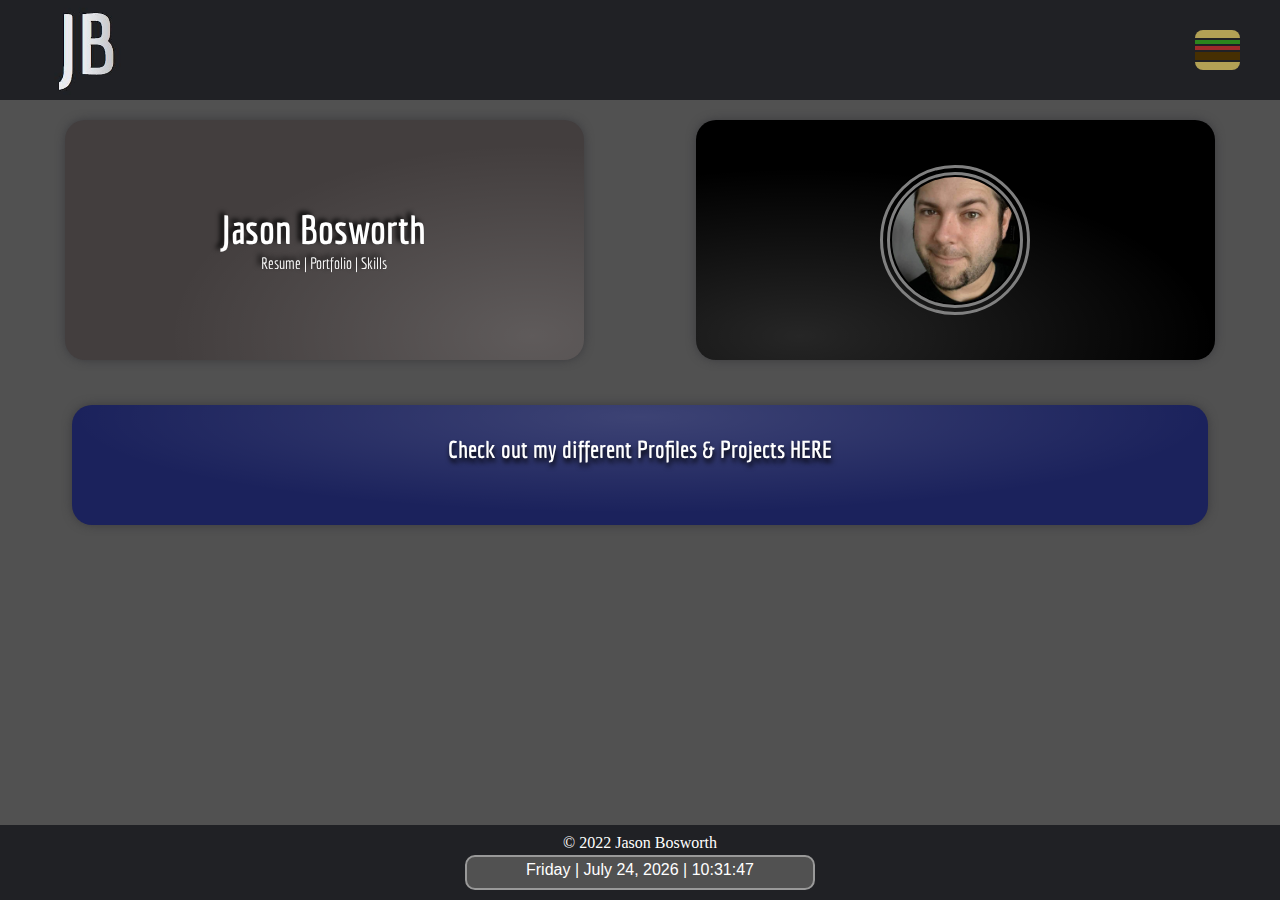
<file: index.html>
<!DOCTYPE html>
<html lang="en">
  <head>
    <title>Jason Bosworth | Portfolio</title>
    <meta charset="UTF-8" />
    <meta http-equiv="X-UA-Compatible" content="IE=edge" />
    <meta
      name="viewport"
      content="width=device-width, initial-scale=1.0, user-scalable=no"
    />
    <link
      rel="shortcut icon"
      type="image/x-icon"
      href="/assets/miniJB.ico"
    />

    <link rel="stylesheet" href="style.css" />
    <link rel="preconnect" href="https://fonts.googleapis.com" />
    <link rel="preconnect" href="https://fonts.gstatic.com" crossorigin />
    <link
      href="https://fonts.googleapis.com/css2?family=Economica:wght@700&display=swap"
      rel="stylesheet"
    />
  </head>
  <body onLoad="renderTime();" onload="hamburger();">
    <nav class="navBar">
      <div class="title">
        <a href="/index.html"><img src="/assets/JB.JPG" /></a>
      </div>
      <div class="hamBurger">
        <span class="bun1"></span>
        <span class="lett"></span>
        <span class="tom"></span>
        <span class="meat"></span>
        <span class="bun2"></span>
      </div>
      <ul class="bgrMenu">
        <li class="bgrItem">
          <a href="#" class="navLink">Home</a>
        </li>
        <li class="bgrItem">
          <a href="/resume.html" class="navLink">Resume</a>
        </li>
        <li class="bgrItem">
          <a href="/aboutMe.html" class="navLink">About Me</a>
        </li>
      </ul>
    </nav>
    <div class="main">
      <div class="dualWrapper">
        <div class="flipCard">
          <div class="flipCardFront">
            <h1>Jason Bosworth</h1>
            <p>Resume | Portfolio | Skills</p>
          </div>
          <div class="flipCardBack">
            This site is home to my resume and access to view projects I
            have worked on.<br />
            <br />
            Feel free to reach out if you would like to speak further
          </div>
        </div>
        <div class="flipCard2">
          <div class="flipCardFront2">
            <img src="assets/mugJB.jpg" />
          </div>
          <div class="flipCardBack2">
            <h1>Send me an Email!</h1>
            <a href="/formEmail.html"><img src="/assets/email.ico" /></a>
          </div>
        </div>
      </div>
      <div id="contact" class="flipCardLast">
        <div class="flipCardFrontLast">
          <h2>Check out my different Profiles & Projects HERE</h2>
        </div>
        <div class="flipCardBackLast">
          <a
            href="https://www.freecodecamp.org/jason_bosworth"
            target="_blank"
            rel="noopener noreferrer"
            ><img src="/assets/fcc.png" alt="FreeCodeCamp" /></a
          >&nbsp;&nbsp;&nbsp;&nbsp;&nbsp;&nbsp;&nbsp;&nbsp;<a
            href="https://www.linkedin.com/in/jasonbosworthdev/"
            target="_blank"
            rel="noopener noreferrer"
            ><img src="/assets/lIN.png" alt="Linkedin" /></a
          >&nbsp;&nbsp;&nbsp;&nbsp;&nbsp;&nbsp;&nbsp;<a
            href="https://codepen.io/EvlJay"
            target="_blank"
            rel="noopener noreferrer"
            ><img src="/assets/codePen.png" alt="CodePen"
          /></a>
          <br />
          <a href="/pwdGen.html" target="_blank" rel="noopener noreferrer"
            ><img src="/assets/pwd.png" alt="Password Generator"
          /></a>
        </div>
      </div>
      <div class="clockWrapper">
        <div class="footerJunk">© 2022 Jason Bosworth</div>
        <div id="clockDisplay" class="clock"></div>
      </div>
    </div>
  </body>
  <script src="scripts.js"></script>
</html>

<!--     -->
</file>
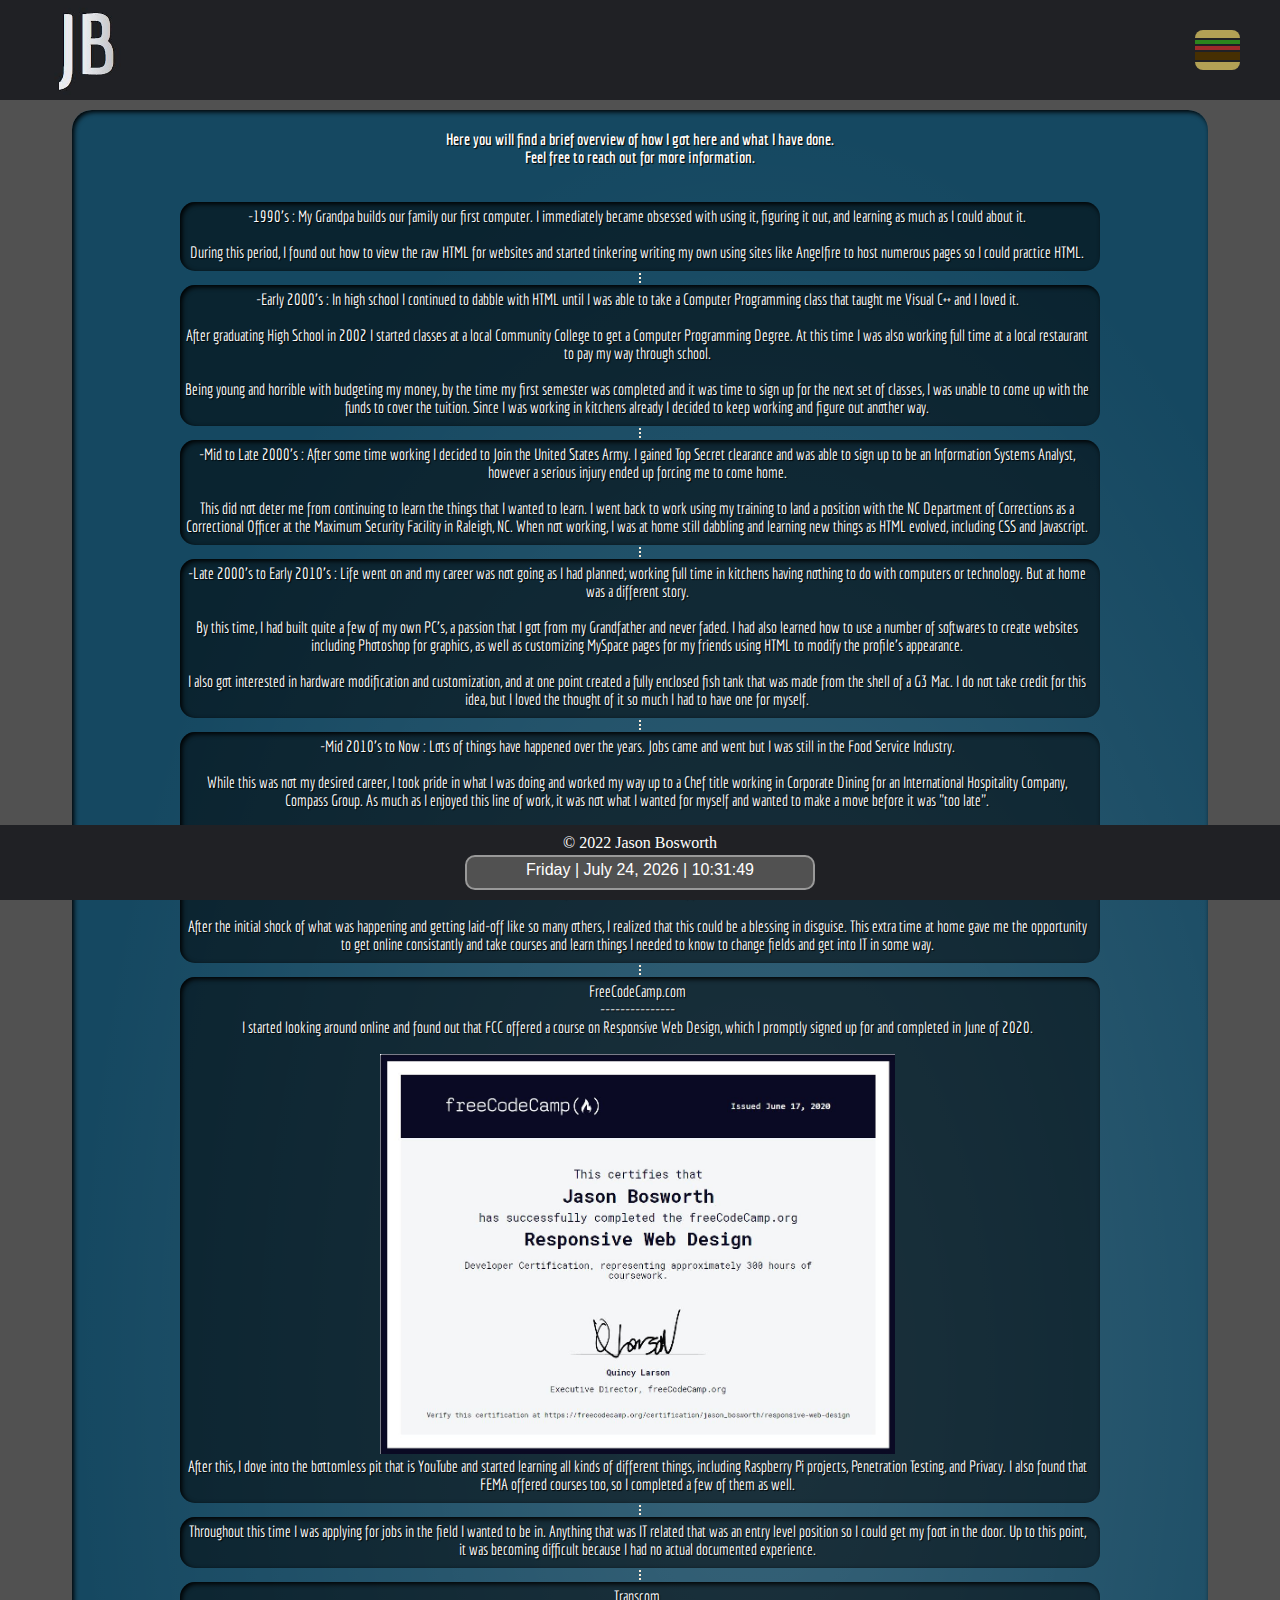
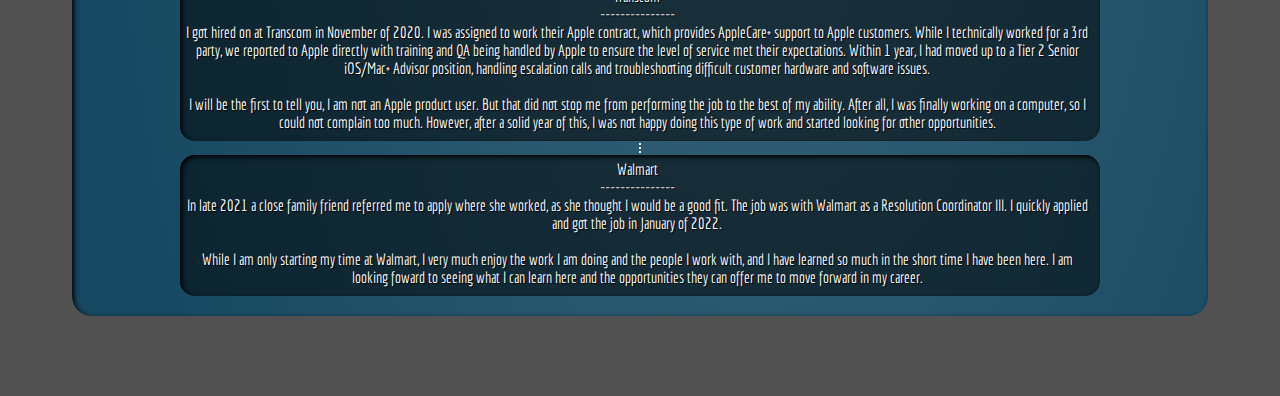
<file: aboutMe.html>
<!DOCTYPE html>
<html lang="en">
  <head>
    <title>Jason Bosworth | Portfolio</title>
    <meta charset="UTF-8" />
    <meta http-equiv="X-UA-Compatible" content="IE=edge" />
    <meta
      name="viewport"
      content="width=device-width, initial-scale=1.0, user-scalable=no"
    />
    <link
      rel="shortcut icon"
      type="image/x-icon"
      href="/assets/miniJB.ico"
    />
    <link rel="stylesheet" href="style.css" />
    <link rel="preconnect" href="https://fonts.googleapis.com" />
    <link rel="preconnect" href="https://fonts.gstatic.com" crossorigin />
    <link
      href="https://fonts.googleapis.com/css2?family=Economica:wght@700&display=swap"
      rel="stylesheet"
    />
  </head>
  <body onLoad="renderTime();" onload="hamburger();">
    <nav class="navBar">
      <div class="title">
        <a href="/index.html"><img src="/assets/JB.JPG" /></a>
      </div>
      <div class="hamBurger">
        <span class="bun1"></span>
        <span class="lett"></span>
        <span class="tom"></span>
        <span class="meat"></span>
        <span class="bun2"></span>
      </div>
      <ul class="bgrMenu">
        <li class="bgrItem">
          <a href="/index.html" class="navLink">Home</a>
        </li>
        <li class="bgrItem">
          <a href="/resume.html" class="navLink">Resume</a>
        </li>
        <li class="bgrItem"><a href="#" class="navLink">About Me</a></li>
      </ul>
    </nav>
    <div class="main">
      <!-- Start Main Area -->
      <div class="aboutWrapper">
        <div class="aboutMe">
          <h1>
            Here you will find a brief overview of how I got here and what
            I have done.<br />
            Feel free to reach out for more information.
          </h1>
          <br />
          <br />
          <div class="aboutMeSegment">
            -1990's : My Grandpa builds our family our first computer. I
            immediately became obsessed with using it, figuring it out, and
            learning as much as I could about it. <br />
            <br />
            During this period, I found out how to view the raw HTML for
            websites and started tinkering writing my own using sites like
            Angelfire to host numerous pages so I could practice HTML.
          </div>
          <div class="segmentSpacer"></div>
          <div class="segmentSpacer"></div>
          <div class="segmentSpacer"></div>
          <div class="aboutMeSegment">
            -Early 2000's : In high school I continued to dabble with HTML
            until I was able to take a Computer Programming class that
            taught me Visual C++ and I loved it.<br />
            <br />
            After graduating High School in 2002 I started classes at a
            local Community College to get a Computer Programming Degree.
            At this time I was also working full time at a local restaurant
            to pay my way through school.<br />
            <br />
            Being young and horrible with budgeting my money, by the time
            my first semester was completed and it was time to sign up for
            the next set of classes, I was unable to come up with the funds
            to cover the tuition. Since I was working in kitchens already I
            decided to keep working and figure out another way.
          </div>
          <div class="segmentSpacer"></div>
          <div class="segmentSpacer"></div>
          <div class="segmentSpacer"></div>
          <div class="aboutMeSegment">
            -Mid to Late 2000's : After some time working I decided to Join
            the United States Army. I gained Top Secret clearance and was
            able to sign up to be an Information Systems Analyst, however a
            serious injury ended up forcing me to come home.<br />
            <br />
            This did not deter me from continuing to learn the things that
            I wanted to learn. I went back to work using my training to
            land a position with the NC Department of Corrections as a
            Correctional Officer at the Maximum Security Facility in
            Raleigh, NC. When not working, I was at home still dabbling and
            learning new things as HTML evolved, including CSS and
            Javascript.
          </div>
          <div class="segmentSpacer"></div>
          <div class="segmentSpacer"></div>
          <div class="segmentSpacer"></div>
          <div class="aboutMeSegment">
            -Late 2000's to Early 2010's : Life went on and my career was
            not going as I had planned; working full time in kitchens
            having nothing to do with computers or technology. But at home
            was a different story.<br />
            <br />
            By this time, I had built quite a few of my own PC's, a passion
            that I got from my Grandfather and never faded. I had also
            learned how to use a number of softwares to create websites
            including Photoshop for graphics, as well as customizing
            MySpace pages for my friends using HTML to modify the profile's
            appearance.<br />
            <br />
            I also got interested in hardware modification and
            customization, and at one point created a fully enclosed fish
            tank that was made from the shell of a G3 Mac. I do not take
            credit for this idea, but I loved the thought of it so much I
            had to have one for myself.
          </div>
          <div class="segmentSpacer"></div>
          <div class="segmentSpacer"></div>
          <div class="segmentSpacer"></div>
          <div class="aboutMeSegment">
            -Mid 2010's to Now : Lots of things have happened over the
            years. Jobs came and went but I was still in the Food Service
            Industry.<br />
            <br />
            While this was not my desired career, I took pride in what I
            was doing and worked my way up to a Chef title working in
            Corporate Dining for an International Hospitality Company,
            Compass Group. As much as I enjoyed this line of work, it was
            not what I wanted for myself and wanted to make a move before
            it was "too late".<br />
            <br />
            I started by switching things up and moving out of Corporate
            Dining and transitioned into working for a local Farm operating
            their Food Truck. This gave me more free time while still
            bringing in the bill money. It also put me in a more relaxed
            and enjoyable environment, which is always good.<br />
            <br />
            This went on for some time, then it happened. Covid-19.<br />
            <br />
            After the initial shock of what was happening and getting
            laid-off like so many others, I realized that this could be a
            blessing in disguise. This extra time at home gave me the
            opportunity to get online consistantly and take courses and
            learn things I needed to know to change fields and get into IT
            in some way.<br />
          </div>
          <div class="segmentSpacer"></div>
          <div class="segmentSpacer"></div>
          <div class="segmentSpacer"></div>
          <div class="aboutMeSegment">
            FreeCodeCamp.com<br />
            ---------------<br />
            I started looking around online and found out that FCC offered
            a course on Responsive Web Design, which I promptly signed up
            for and completed in June of 2020.<br />
            <br />
            <img src="/assets/fccCert.JPG" /><br />
            After this, I dove into the bottomless pit that is YouTube and
            started learning all kinds of different things, including
            Raspberry Pi projects, Penetration Testing, and Privacy. I also
            found that FEMA offered courses too, so I completed a few of
            them as well.<br />
          </div>
          <div class="segmentSpacer"></div>
          <div class="segmentSpacer"></div>
          <div class="segmentSpacer"></div>
          <div class="aboutMeSegment">
            Throughout this time I was applying for jobs in the field I
            wanted to be in. Anything that was IT related that was an entry
            level position so I could get my foot in the door. Up to this
            point, it was becoming difficult because I had no actual
            documented experience.
          </div>
          <div class="segmentSpacer"></div>
          <div class="segmentSpacer"></div>
          <div class="segmentSpacer"></div>
          <div class="aboutMeSegment">
            Transcom<br />
            ---------------<br />
            I got hired on at Transcom in November of 2020. I was assigned
            to work their Apple contract, which provides AppleCare+ support
            to Apple customers. While I technically worked for a 3rd party,
            we reported to Apple directly with training and QA being
            handled by Apple to ensure the level of service met their
            expectations. Within 1 year, I had moved up to a Tier 2 Senior
            iOS/Mac+ Advisor position, handling escalation calls and
            troubleshooting difficult customer hardware and software
            issues.<br />
            <br />
            I will be the first to tell you, I am not an Apple product
            user. But that did not stop me from performing the job to the
            best of my ability. After all, I was finally working on a
            computer, so I could not complain too much. However, after a
            solid year of this, I was not happy doing this type of work and
            started looking for other opportunities.
          </div>
          <div class="segmentSpacer"></div>
          <div class="segmentSpacer"></div>
          <div class="segmentSpacer"></div>
          <div class="aboutMeSegment">
            Walmart<br />
            ---------------<br />
            In late 2021 a close family friend referred me to apply where
            she worked, as she thought I would be a good fit. The job was
            with Walmart as a Resolution Coordinator III. I quickly applied
            and got the job in January of 2022.<br />
            <br />
            While I am only starting my time at Walmart, I very much enjoy
            the work I am doing and the people I work with, and I have
            learned so much in the short time I have been here. I am
            looking foward to seeing what I can learn here and the
            opportunities they can offer me to move forward in my career.
          </div>
        </div>
      </div>
      <!-- Start Main Area -->
      <!-- Clock Footer -->
      <div class="clockWrapper">
        <div class="footerJunk">© 2022 Jason Bosworth</div>
        <div id="clockDisplay" class="clock"></div>
      </div>
      <script src="scripts.js"></script>
    </div>
  </body>
</html>
</file>
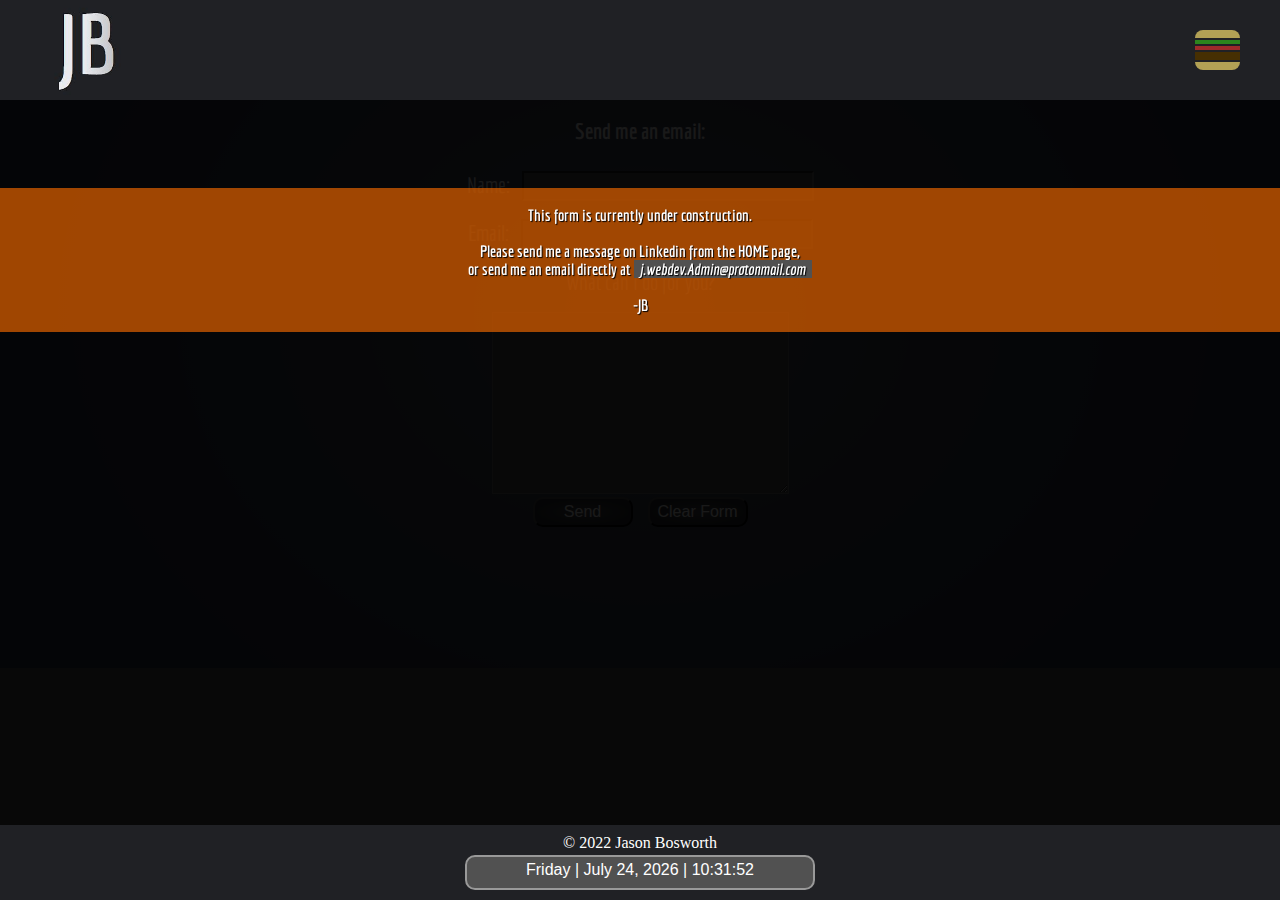
<file: formEmail.html>
<!DOCTYPE html>
<html lang="en">
  <head>
    <title>Jason Bosworth | Portfolio</title>
    <meta charset="UTF-8" />
    <meta http-equiv="X-UA-Compatible" content="IE=edge" />
    <meta
      name="viewport"
      content="width=device-width, initial-scale=1.0, user-scalable=no"
    />
    <link rel="stylesheet" href="style.css" />
    <link rel="preconnect" href="https://fonts.googleapis.com" />
    <link rel="preconnect" href="https://fonts.gstatic.com" crossorigin />
    <link
      href="https://fonts.googleapis.com/css2?family=Economica:wght@700&display=swap"
      rel="stylesheet"
    />
  </head>
  <body onLoad="renderTime();" onload="hamburger();">
    <nav class="navBar">
      <div class="title">
        <a href="/index.html"><img src="/assets/JB.JPG" /></a>
      </div>
      <div class="hamBurger">
        <span class="bun1"></span>
        <span class="lett"></span>
        <span class="tom"></span>
        <span class="meat"></span>
        <span class="bun2"></span>
      </div>
      <ul class="bgrMenu">
        <li class="bgrItem">
          <a href="/index.html" class="navLink">Home</a>
        </li>
        <li class="bgrItem">
          <a href="/resume.html" class="navLink">Resume</a>
        </li>
        <li class="bgrItem">
          <a href="/aboutMe.html" class="navLink">About Me</a>
        </li>
      </ul>
    </nav>
    /* -----------------------------------------END NAV------ */
    <!-- Start Main Area -->
    <div class="formWrapper">
      <div class="hide"></div>

      <div class="alert">
        <h2>
          <br />
          This form is currently under construction.<br />
          <br />
          Please send me a message on Linkedin from the
          <a href="/index.html">HOME</a> page,<br />
          or send me an email directly at
          <i><b>&nbsp; j.webdev.Admin@protonmail.com &nbsp;</b></i
          ><br />
          <br />
          -JB<br />
          <br />
        </h2>
      </div>
      <div class="formControl">
        <h2>Send me an email:</h2>
        <br />
        <form
          class="formControl"
          action="mailto:j.webdev.Admin@protonmail.com"
          method="get"
        >
          <div class="formControl">
            <label for="name"
              >Name: &nbsp;
              <input type="text" name="name" id="name" />
            </label>
          </div>
          <br />
          <div class="formControl">
            <label for="email"
              >Email: &nbsp;
              <input type="text" name="email" id="email" />
            </label>
          </div>
          <div class="formControl comments">
            <label>What can I do for you?</label>
            <br />
            <br />
            <textarea name="comments" rows="12" cols="35"></textarea>
          </div>
          <div class="formControl">
            <input
              class="buttons"
              type="submit"
              name="submit"
              value="Send"
            />
            &nbsp; &nbsp;
            <input
              class="buttons"
              type="reset"
              name="reset"
              value="Clear Form"
            />
          </div>
        </form>
      </div>
    </div>
    <!-- Clock Footer -->
    <div class="clockWrapper">
      <div class="footerJunk">© 2022 Jason Bosworth</div>
      <div id="clockDisplay" class="clock"></div>
    </div>
    <script src="scripts.js"></script>
  </body>
</html>
</file>
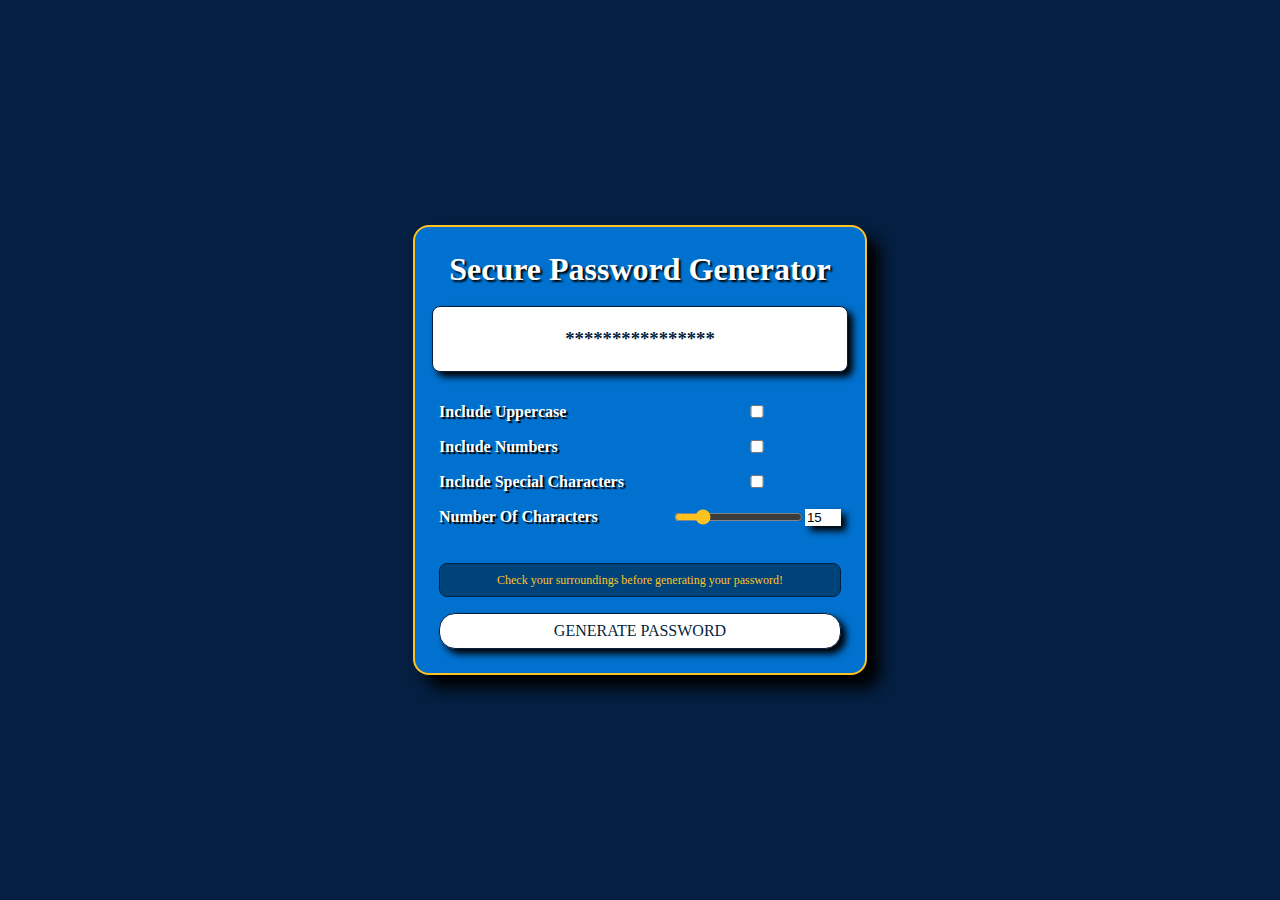
<file: pwdGen.html>
<!--
    I do not take credit for this project as it is quite
    common, but I did re-create it to learn how it works.
    ( How to generate random characters at different
    lengths with varying options selected with character restrictions )
    
    This version was created with my current employer's
    password requirements enforced so my team can use
    it as well.
    -Jay
-->

<!DOCTYPE html>
<html lang="en">
  <head>
    <meta charset="UTF-8" />
    <meta
      name="viewport"
      content="width=device-width, initial-scale=1.0"
    />
    <meta http-equiv="X-UA-Compatible" content="ie=edge" />
    <script src="pwdGen.js" defer></script>
    <link
      rel="shortcut icon"
      type="image/x-icon"
      href="/assets/miniJB.ico"
    />
    <link rel="stylesheet" href="pwdGen.css" />
    <title>Secure Password Generator</title>
  </head>
  <body>
    <div class="pwdGenMain">
      <h1 class="title">Secure Password Generator</h1>
      <h3 class="pwdDisp" id="pwdDisp">****************</h3>
      <form id="pwdForm" class="form">
        <label for="inclUp">Include Uppercase</label>
        <input type="checkbox" id="inclUp" />

        <label for="inclNum">Include Numbers</label>
        <input type="checkbox" id="inclNum" />

        <label for="inclSpec">Include Special Characters</label>
        <input type="checkbox" id="inclSpec" />

        <label for="charTot">Number Of Characters</label>
        <div class="charAmt">
          <input type="range" min="7" max="50" value="15" id="charSlide" />
          <input
            class="numInput"
            type="number"
            min="7"
            max="50"
            value="15"
            id="charTot"
          />
        </div>

        <div class="secCheck">
          Check your surroundings before generating your password!
        </div>

        <button type="submit" class="pwdGen">GENERATE PASSWORD</button>
      </form>
    </div>
  </body>
</html>
</file>
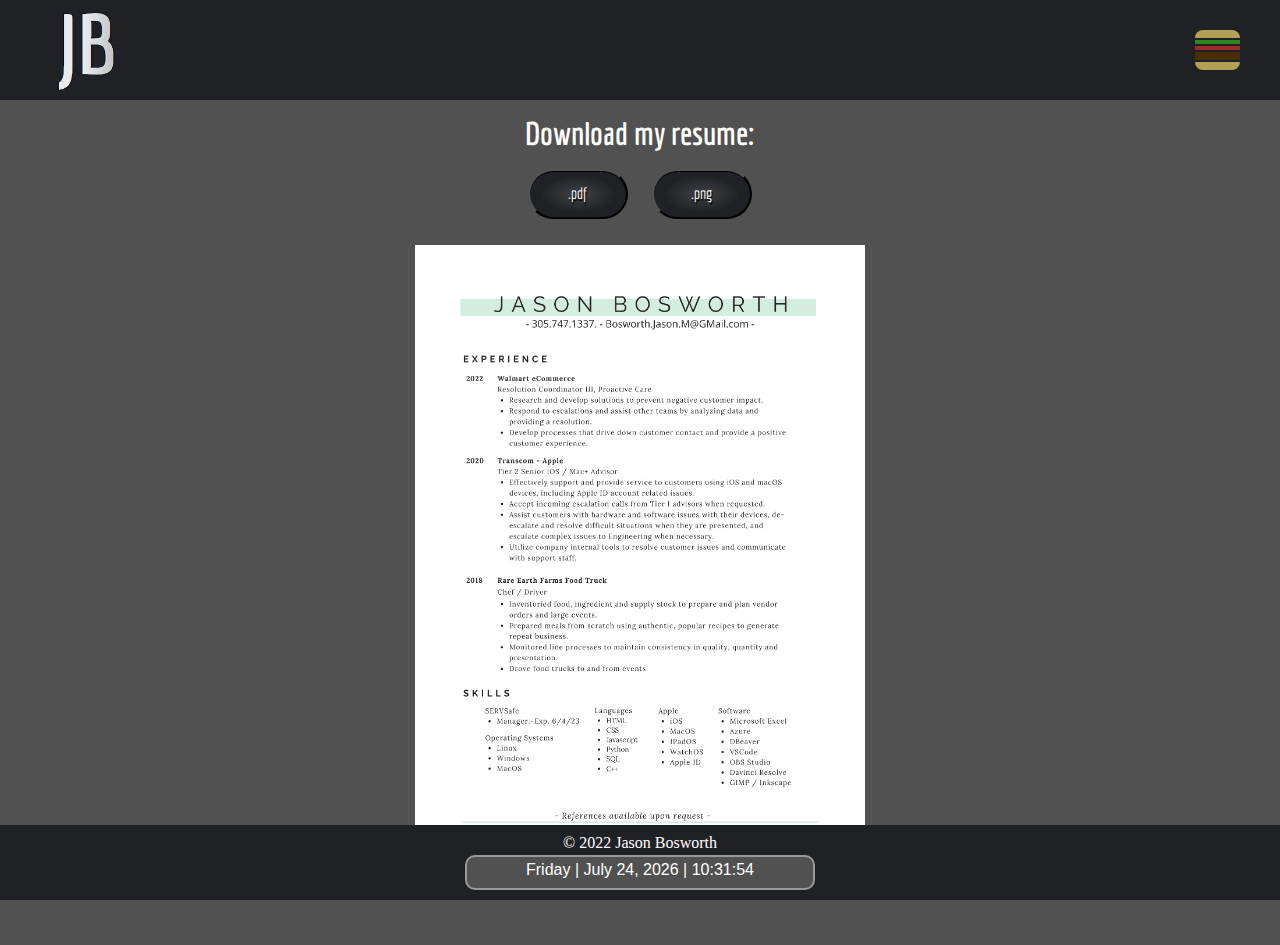
<file: resume.html>
<!DOCTYPE html>
<html lang="en">
  <head>
    <title>Jason Bosworth | Portfolio</title>
    <meta charset="UTF-8" />
    <meta http-equiv="X-UA-Compatible" content="IE=edge" />
    <meta
      name="viewport"
      content="width=device-width, initial-scale=1.0, user-scalable=no"
    />
    <link
      rel="shortcut icon"
      type="image/x-icon"
      href="/assets/miniJB.ico"
    />
    <link rel="stylesheet" href="style.css" />
    <link rel="preconnect" href="https://fonts.googleapis.com" />
    <link rel="preconnect" href="https://fonts.gstatic.com" crossorigin />
    <link
      href="https://fonts.googleapis.com/css2?family=Economica:wght@700&display=swap"
      rel="stylesheet"
    />
  </head>
  <body onLoad="renderTime();" onload="hamburger();">
    <nav class="navBar">
      <div class="title">
        <a href="/index.html"><img src="/assets/JB.JPG" /></a>
      </div>
      <div class="hamBurger">
        <span class="bun1"></span>
        <span class="lett"></span>
        <span class="tom"></span>
        <span class="meat"></span>
        <span class="bun2"></span>
      </div>
      <ul class="bgrMenu">
        <li class="bgrItem">
          <a href="/index.html" class="navLink">Home</a>
        </li>
        <li class="bgrItem">
          <a href="#" class="navLink">Resume</a>
        </li>
        <li class="bgrItem">
          <a href="/aboutMe.html" class="navLink">About Me</a>
        </li>
      </ul>
    </nav>
    <div class="main">
      <div class="mainWrapper">
        <!-- Download Buttons -->
        <div class="resumeButtons">
          <h1>Download my resume:</h1>
          <br />
          <button type="Button" class="button">
            <a
              href="/assets/resume_BosworthJ_2022.pdf"
              download="JasonBosworthResume"
              ><p>.pdf</p></a
            >
          </button>
          &nbsp;&nbsp;&nbsp;&nbsp;
          <button type="Button" class="button">
            <a
              href="/assets/resume_BosworthJ_2022.png"
              download="JasonBosworthResume"
              ><p>.png</p></a
            >
          </button>
        </div>
        <!-- Resume.png -->
        <div class="resumeWrapper">
          <div class="resumeBig">
            <img src="/assets/resume_BosworthJ_2022.png" />
          </div>
        </div>
        <div class="clockWrapper">
          <div class="footerJunk">© 2022 Jason Bosworth</div>
          <div id="clockDisplay" class="clock"></div>
        </div>
      </div>
      <script src="scripts.js"></script>
    </div>
  </body>
</html>
</file>
<file: style.css>
/* Settings; siteDefaults */
*{
    margin:0;
    padding:0; 
    box-sizing: border-box;
    color:rgb(255, 255, 255);
    background-color: rgb(81,81,81);
    font-size: 1em; 
    max-width: 100%;
}  
a{
    background: transparent;
    text-decoration: none;
    cursor:cell;   
}

/*
@media screen and (max-width: 700px) {

}
*/

/* Start of Nav */
.navBar{  
    display:flex;
    width: 100%;
    top:0;  
    height: 100px;
    justify-content:space-between;  
    align-items:center;
    padding:0px 30px 0px 3%;  
    background: #202125;  
    z-index: 99;
    position: fixed;
}  
.title{  
    left: 0;
    height: 100%;
    width: 100px;  
    cursor:cell;
    font-size: 2rem;
    overflow: hidden;
}
.title img{
    height:100px;
    width:100%;
    max-width: 115px;
    max-height: 100px;
    cursor:cell;
}
.bgrMenu{  
    display:flex;  
    justify-content:space-around;
    align-items:center;
    position: absolute;
    top:100px;  
    right:0px; 
    width:50%; 
    height: 300px;
    flex-direction:column;  
    background-color:rgba(0, 0, 0, 0.95);  
    border-radius:0px 0px 0px 20px;  
    transition:transform 0.3s ease-in;  
    transform:translate(100%);
}  
.bgrItem{  
    padding:9px;  
    list-style:none; 
    background-color: transparent;
}  
.navLink{
    background-color: inherit;  
    color:inherit; 
    text-decoration:none;  
    cursor:cell;
    font-size: 2rem;
    font-family: Economica;
} 
.navLink:hover{
    text-shadow: 0 0 10px #960000;
}
/* Start Burger */
.hamBurger{  
    display:block;  
    padding:10px; 
    cursor:cell;   
    background: transparent;
}  
.bun1,.meat,.bun2{  
    display:block;  
    width:45px;  
    height:8px;  
    margin:2px auto;  
    transition: 0.3s;  
}
.lett,.tom{
    display:block;  
    width:45px;  
    height:4px;  
    margin:2px auto;  
    transition: 0.3s; 
}
/* Burger Styling */
.bun1, .bun2{
    background-color:#b2a155;  
}  
.bun1{
       border-radius: 50px 50px 0px 0px;
}
.bun2{
        border-radius: 0px 0px 50px 50px ;
}
.lett{
    background-color:rgb(44, 133, 29);  
}
.tom{
    background-color:#9e2a2a;  
}
.meat{
    background-color:#462f02;  
}
/* Burger Transform */
.nav-change{  
   transform:translate(0%);    
}  
.change .bun1 {  
   transform: rotate(45deg) translate(8px,3px);  
}  
.change .meat {  
   opacity: 0;  
}  
.change .lett {  
    opacity: 0;  
}  
.change .tom {  
    opacity: 0;  
}  
.change .bun2 {  
   transform: rotate(-45deg) translate(8px,-3px);  
}
/* End Burger */
/* End of Nav -------------------------------------------------END NAV------------------ */
/* Start of Main Body */
.main {
    position:absolute;
    width: 100%;
    top: 90px;
    background-color: rgb(81, 81, 81);
    justify-content: center;
    padding: 0 1vh 75px 1vh;
    display: block;
    z-index: 1;
}
.dualWrapper{
    display: flex;
    justify-content:space-around;
}
/* Start of Flip */
.flipCard,.flipCard2, .flipCardLast{
    position: relative;
    perspective: 1000px;
    display: flex;
    align-items: center;
    justify-content: center;
    overflow: hidden;
}
.flipCard, .flipCard2{
    height: 300px;
    width: 45vw;
}
.flipCardLast{
    height: 150px;
    width: 100%;
}
/* Flip Card Hover Fronts */
.flipCard:hover .flipCardFront{
    transform: rotateX(180deg);
}
.flipCard2:hover .flipCardFront2{
    transform: rotateY(180deg);
}
.flipCardLast:hover .flipCardFrontLast{
    transform: rotateX(-180deg);
}
/* Flip Card Hover Backs */
.flipCard:hover .flipCardBack{
    transform: rotateX(0deg);
}
.flipCard2:hover .flipCardBack2{
    transform: rotateY(0deg);
}
.flipCardLast:hover .flipCardBackLast{
    transform: rotateX(0deg);
}

/* Flip Card Formatting */
.flipCardBack2,.flipCardFront2,.flipCardFront, .flipCardBack, .flipCardFrontLast, .flipCardBackLast{
    font-family: Economica;
    height: 80%;
    width: 90%;
    border-radius: 20px;
    box-shadow: 0 0 10px #3b3b3e;
    text-align: center;
    position: absolute;
    backface-visibility: hidden;
    transition: transform 1s cubic-bezier(0.3, 0.6, 0.3, 1.2);
}
/* Flip Card Uniques */
/* Main Intro Card */
.flipCardFront{
    padding: 15% 5% 10% 5%;
    background:rgb(67, 62, 62) -webkit-radial-gradient(90% 90%, 70% 80%, rgba(255,255,255,.15), rgba(255,255,255,0));
    text-shadow: -4px -3px 5px #000000;
}
.flipCardFront h1{
    font-size: 2.5rem;
    min-height: 50%;
}
.flipCardFront h1, p{
    background: transparent;
}
.flipCardBack{
    padding: 15% 5% 10% 5%;
    background:rgb(25, 42, 17) -webkit-radial-gradient(90% 90%, 80% 70%, rgba(255,255,255,.15), rgba(255,255,255,0));
    text-shadow: -4px -3px 5px #000000;
    transform: rotateX(-180deg);
}
/* Main Intro Card 2 */
.flipCardFront2{
    position: absolute;
    padding-top:10%;
    background:rgb(0, 0, 0) -webkit-radial-gradient(20% 90%, 80% 70%, rgba(255,255,255,.15), rgba(255,255,255,0));
}
.flipCardFront2 img{
    border-radius: 50%;
    outline: 10px double grey;
    height: 130px;
    border: 2px solid black;
    position: absolute;
    top: 50%;
    left: 50%;
    transform: translate(-50%, -50%);
    box-shadow: -4px -3px 5px #000000;
}
.flipCardBack2{
    padding: 5px 5% 10% 5%;
    background:rgb(82, 22, 22) -webkit-radial-gradient(20% 90%, 80% 70%, rgba(255,255,255,.15), rgba(255,255,255,0));
    transform: rotateY(-180deg);
}
.flipCardBack2 h1{
    background-color: transparent;
    margin-top: 20px;
}
.flipCardBack2 img{
    background-color: transparent;
    height: 150px;
}
/* Last Flip Card in stack (contact) */
.flipCardFrontLast{
    background:rgb(27, 34, 92) -webkit-radial-gradient(50% 10%, 50% 80%, rgba(255,255,255,.15), rgba(255,255,255,0));
    text-shadow: 1px 4px 5px #000000;
}
.flipCardFrontLast h2{
    background-color: transparent;
    margin: 30px auto;
    font-size: 1.5rem;
}
.flipCardBackLast{
    padding-top: 2%;
    line-height: 50px;
    background:rgb(67, 62, 62) -webkit-radial-gradient(50% 10%, 50% 80%, rgba(255,255,255,.15), rgba(255,255,255,0));
    transform: rotateX(180deg);
}
.flipCardBackLast img{
    vertical-align: middle;
    background-color: transparent;
    max-height: 40px;
}
/* End of Flip*/
/* Real Time Clock Start */
.clockWrapper{
    height: 75px;
    width: 100%;
    bottom: 0;
    left: 0;
    position: fixed;
    z-index: 98;
    background: #202125;
}
.footerJunk{
    text-align: center;
    height: 30px;
    padding: 9px 0 0 0;
    background: inherit;
}
.clock {
    text-align: center;
    border: 2px solid rgb(153, 153, 153);
    border-radius: 10px;
    font-family:'Lucida Sans', 'Lucida Sans Regular', 'Lucida Grande', 'Lucida Sans Unicode', Geneva, Verdana, sans-serif;
    font-weight: 300;
    color:rgb(255, 255, 255);
    padding: 4px;
    margin: auto;
    width: 350px;
    height: 35px;
}
/* Real Time Clock End */
/* Secondary Resume Page */
.mainWrapper{
    height: 100%;
    width: 90%;
    margin: 25px auto 25px auto;

}
.resumeButtons{
    height: 115px;
    text-align: center;
    margin-bottom: 15px;
    padding-bottom: 5px;
}
.resumeButtons button{
    background:rgb(32, 33, 37) 
        -webkit-radial-gradient(50% 50%, 40% 40%, rgba(255,255,255,.15), rgba(255,255,255,0));
    width: 100px;
    height: 50px;
    cursor: cell;
    border-radius: 25px;
    box-shadow: inset 0 1px 0 0 #000000;
    text-shadow: 1px 2px 1px #000000;
}
.resumeButtons h1, p{
    font-family: Economica;
}
.resumeButtons h1{
    font-size: 2rem;
}
.resumeButtons a{
    margin-top: 12.5px;
    width: 100px;
    height: 50px;
    display: block;
}
.resumeWrapper{
    width: 450px;
    height: 600px;
    margin: auto;
    position: relative;
    overflow: hidden;
}
.resumeWrapper img{
    height: 600px;
    width: 100%;
}
/* About Page */
.aboutWrapper{
    position:relative;
    display: block;
    justify-content: center;
    font-family: Economica;
    width: 90%;
    height: 100%;
    text-align: center;
    padding: 20px 0 20px 0;
    margin: 20px auto 5px auto;
    background:rgb(21, 72, 97) -webkit-radial-gradient(60% 70%, 60% 70%, rgba(255,255,255,.15), rgba(255,255,255,0));
    z-index: 1;
    border-radius: 20px;
    box-shadow: inset 2px 2px 5px #000000;
}
.aboutMe{
    position: relative;
    margin: 0 auto;
    width: 90%;
    text-shadow: 1px 1px 1px #000000;
    background-color: transparent;
    z-index: 5;
}
.aboutMe h1{
    background-color: transparent;
}
.aboutMeSegment{
    width: 90%;
    position:relative;
    margin: 0 auto;
    padding: 5px 10px 10px 5px;
    border-radius: 15px;
    background-color: rgb(0, 0, 0, .5);
    box-shadow: inset 2px 2px 5px #000000;
}
.aboutMeSegment img{
    max-height: 400px;
}
.segmentSpacer{
    position: relative;
    margin: 2px auto;
    width: 2px;
    height: 2px;
    background-color: antiquewhite;
}
/* Email Form */
.alert{
    background-color: rgba(214, 93, 0, 0.74);
    width:100%;
    z-index: 999;
    position:fixed;
    margin-top: 80px;
    text-shadow: 1px 1px 1px #000000;

}
.alert h2{
    background-color: transparent;
}
.hide{
    background-color: rgb(0, 0, 0, .9);
    width:100%;
    height:100%;
    z-index: 998;
    position: fixed;
    margin-top: -10px;
}
.formWrapper{
    position:absolute;
    font-family: Economica;
    width: 100%;
    height: 650px;
    text-align: center;
    padding: 90px 0 0 0;
    z-index: 1;
    background:rgb(46, 51, 71) -webkit-radial-gradient(50% 45%, 50% 80%, rgba(255,255,255,.15), rgba(255,255,255,0));
}
.formControl{
    background-color: transparent;
}
.formControl h2, label{
    font-size: 1.4rem;
    background-color: transparent;
}
.formControl h2{
    margin-top: 10px;
    margin-bottom: 10px;
}
.comments{
    margin-top: 20px;
}
.buttons{
    background:rgb(46, 48, 53) 
    -webkit-radial-gradient(50% 50%, 50% 50%, rgba(255,255,255,.15), rgba(255,255,255,0));
    border-radius: 10px;
    height: 30px;
    width: 100px;
}
/* End of Form*/
/* End of Main Body */
/* Scrollbar Stuff */
/* Firefox */
*{
    scrollbar-width:12px;
    scrollbar-color: #202125 rgb(88, 0, 0);
}
  /* Chrome, Edge, and Safari */
*::-webkit-scrollbar {
      width: 5px;

}
*::-webkit-scrollbar-track {
    background: rgb(32, 33, 37);
    outline: 7px solid #202125;

    border: 4px solid inherit;
    background-clip: content-box;
}
*::-webkit-scrollbar-thumb {
    background-color: rgb(149, 202, 227);    
    border-radius: 10px;
    -webkit-box-shadow: rgb(149, 202, 227) 0 0 6px 2px;
    box-shadow: rgb(149, 202, 227) 0 0 6px 2px;
  }
::-webkit-scrollbar-thumb:hover {
    background-color: rgb(82, 135, 160);    
    border-radius: 10px;
    -webkit-box-shadow: rgb(82, 135, 160) 0 0 6px 2px;
    box-shadow: rgb(82, 135, 160) 0 0 6px 2px;
}
</file>
<file: pwdGen.css>
:root {
  --baseWhite: rgb(255, 255, 255);
  --backMain: rgb(4, 31, 65);
  --backSec: rgb(0, 113, 206);
  --accent: rgb(255, 194, 32);
  --accentPink: rgb(235, 20, 141);
}

@media screen and (max-width: 700px) {
  .pwdGenMain {
    max-width: 70vw;
    min-width: 340px;
  }
}

@font-face {
  font-family: BogleReg;
  src: url(https://i5.walmartimages.com/dfw/63fd9f59-a78c/fcfae9b6-2f69-4f89-beed-f0eeb4237946/v1/BogleWeb_subset-Regular.woff2);
}
@font-face {
  font-family: BogleBold;
  src: url(https://i5.walmartimages.com/dfw/63fd9f59-a78c/fcfae9b6-2f69-4f89-beed-f0eeb4237946/v1/BogleWeb_subset-Bold.woff2);
}

body {
    background-color: var(--backMain);
    margin: 0;
    color: white;
    min-height: 100vh;
    display: flex;
    justify-content: center;
    align-items: center;
    font-family: BogleReg;
}
  
  .pwdGenMain {
    background-color: var(--backSec);
    padding:1.5rem;
    border-radius: 1rem;
    border: 2px solid var(--accent);
    display: flex;
    justify-content: center;
    align-items: center;
    flex-direction: column;
    box-shadow: 13px 13px 15px black;
 }
  
  .form {
    display: grid;
    grid-template-columns: auto auto ;
    row-gap: 1rem;
    column-gap: 3rem;
    justify-content: center;
    align-items: center;
    accent-color: var(--accent);
    text-shadow: 2px 2px 1px black;
 }
  
  .title {
    margin: 0;
    text-align: center;
    font-family: BogleBold;
    text-shadow: 2px 2px 2px black;
  }
  
  label {
    font-weight: bold;
  }
  
  .charAmt {
    accent-color: var(--accent);
    display: flex;
    align-items: center;
  }
  
  .numInput {
    width: 2rem;
    box-shadow: 5px 5px 7px black;
    border: 0;
  }
  
  .pwdDisp {
    background-color: var(--baseWhite);
    color: var(--backMain);
    padding: 1rem;
    border: 1.5px solid var(--backMain);
    height: 2rem;
    width: 95%;
    margin-bottom: 30px;
    display: flex;
    justify-content: center;
    align-items: center;
    word-break: break-all;
    border-radius: .5rem;
    box-shadow: 5px 5px 7px black;
  }
  
  .secCheck {
    background-color: rgb(0 0 0 / .4);
    color: var(--accent);
    height: 2rem;
    grid-column: span 2;
    font-size: .75rem;
    display: flex;
    align-items: center;
    justify-content: center;
    border-radius: .5rem;
    font-family: BogleBold;
    text-shadow: none;
    margin-top: 20px;
    border: 1.5px solid var(--backMain);
  }

  .pwdGen {
    grid-column: span 2;
    background-color: var(--baseWhite);
    border: 1.5px solid var(--backMain);
    font-family: BogleBold;
    font-size: 1rem;
    color: var(--backMain);
    padding: .5rem 1rem;
    cursor: pointer;
    border-radius: 1rem;
    box-shadow: 5px 5px 7px black;
  }
  
  .pwdGen:hover {
    background-color: var(--accent);
    border: 1.5px solid var(--backMain);
    color: var(--backMain);

  }
</file>
